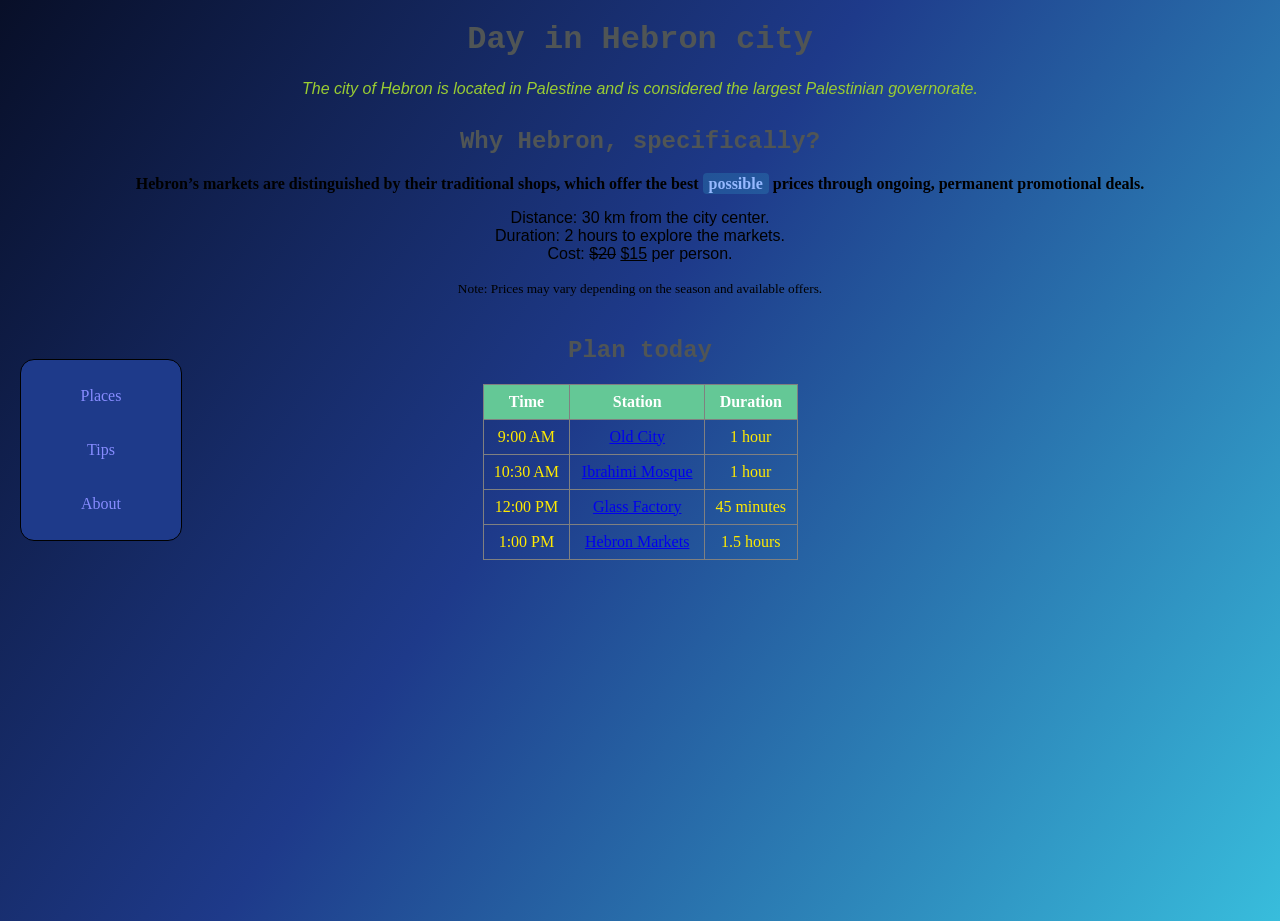
<file: src/index.html>
<!doctype html>
<html>

<head>
  <meta charset="utf-8">
  <title>A Trip to Hebron</title>
  <link rel="icon" href="images/icon.ico">
  <link rel="stylesheet" href="style.css">
</head>

<body>
  <header>
    <h1>Day in Hebron city</h1>
    <em>The city of Hebron is located in Palestine and is considered the largest Palestinian governorate.</em>
  </header>
  <nav class="navbar">
    <a href="places.html">Places</a>
    <a href="tips.html">Tips</a>
    <a href="about.html">About</a>
  </nav>
  <main>
    <section id="why_hebron">
      <h2>Why Hebron, specifically?</h2>
      <strong>Hebron’s markets are distinguished by their traditional shops, which offer the best <mark>possible</mark> prices through ongoing, permanent promotional deals.</strong>
      <p style="font-family: 'Segoe UI', Tahoma, Geneva, Verdana, sans-serif;">Distance: 30 km from the city center.<br>Duration: 2 hours to explore the markets.<br>Cost: <del>$20</del> <ins>$15</ins> per person.</p>
      <small>Note: Prices may vary depending on the season and available offers.</small>
    </section>

    
    <section id="schedule">
      <h2>Plan today</h2>

      <table>
        <thead>
          <tr>
            <th>Time</th>
            <th>Station</th>
            <th>Duration</th>
          </tr>
        </thead>

        <tbody>
          <tr>
            <td>9:00 AM</td>
            <td><a href="places.html#old-city">Old City</a></td>
            <td>1 hour</td>
          </tr>
          <tr>
            <td>10:30 AM</td>
            <td><a href="places.html#ibrahimi-mosque">Ibrahimi Mosque</a></td>
            <td>1 hour</td>
          </tr>

          <tr>
            <td>12:00 PM</td>
            <td><a href="places.html#glass-factory">Glass Factory</a></td>
            <td>45 minutes</td>
          </tr>

          <tr>
            <td>1:00 PM</td>
            <td><a href="places.html#markets">Hebron Markets</a></td>
            <td>1.5 hours</td>
          </tr>
        </tbody>
      </table>
    </section>
  </main>
</body>

</html>
</file>
<file: src/style.css>
body {
  background: linear-gradient(125deg, rgb(8, 15, 40) 0%, rgb(30, 58, 138) 45%, rgb(56, 189, 220) 100%);
  min-height: 100vh;
  margin: 0;
}

.navbar {
  display: flex;
  flex-direction: column;
  gap: 12px;
  position: fixed;
  left: 20px;
  top: 50%;
  transform: translateY(-50%);
  width: 130px;
  padding: 15px;
  background: rgb(30, 58, 138);
  border: 1px solid rgb(0, 0, 0);
  border-radius: 14px;
}

.navbar a {
  display: block;
  padding: 12px;
  text-align: center;
  color: rgb(135, 140, 255);
  text-decoration: solid;
}

.navbar a:hover {
  background: rgb(56, 189, 220);
  color: rgb(8, 15, 40);
  border: 1px solid rgb(0, 0, 0);
  border-radius: 14px;
}

h1 {
  color: rgb(80, 85, 85);
  font-family: 'Courier New', Courier, monospace;
  text-align: center;
}

h2 {
  color: rgb(80, 85, 85);
  font-family: 'Courier New', Courier, monospace;
  text-align: center;
}

em {
  display: block;
  color: yellowgreen;
  font-family: 'Gill Sans', 'Gill Sans MT', Calibri, 'Trebuchet MS', sans-serif;
  text-align: center;
}

#why_hebron {
  display: block;
  padding: 10px;
  text-align: center;
}

#schedule {
  display: block;
  padding: 10px;
  text-align: center;
}

#schedule table {
  width: 15%;
  margin: 0 auto;
  color: rgb(255, 234, 0);
}

#schedule table {
  width: 25%;
  border-collapse: collapse;
}

#schedule th {
  background: rgb(100, 200, 150);
  color: white;
}

#schedule th, td {
  border: 1px solid gray;
  padding: 8px;
}

mark {
  background: rgb(56 189 220 / 20%);
  color: rgb(150, 185, 255);
  padding: 2px 6px;
  border-radius: 4px;
  font-weight: bold;
}
</file>
